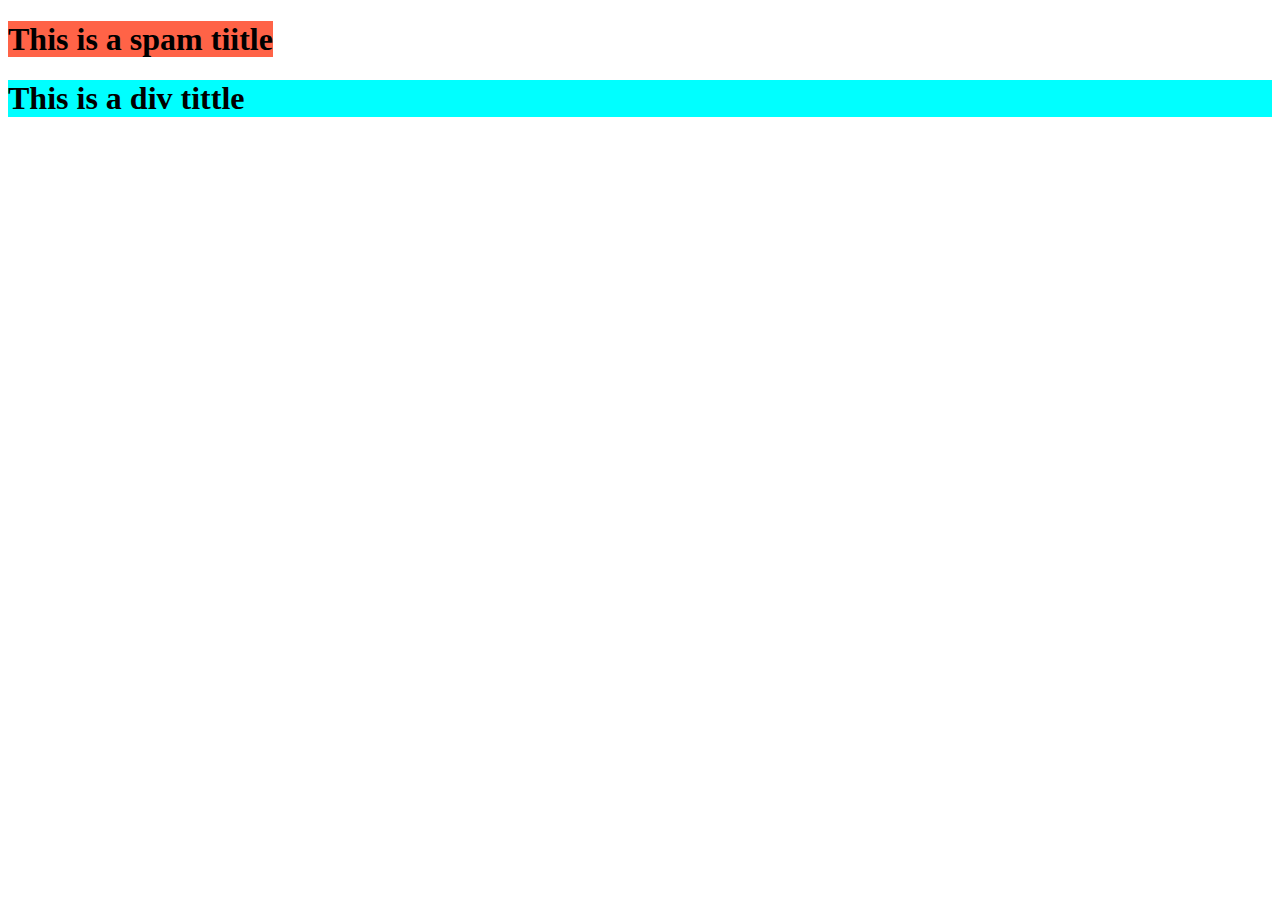
<file: HTML/index.html>
<!DOCTYPE html>
<html lang="en">
<head>
    <meta charset="UTF-8">
    <meta name="viewport" content="width=device-width, initial-scale=1.0">
    <title>Document</title>
</head>
<body>
    <h1><span style="background-color: tomato;">This is a spam tiitle</span></h1>
    <h1><div style="background-color: aqua;">This is a div tittle</div></h1>
</body>
</html>
</file>
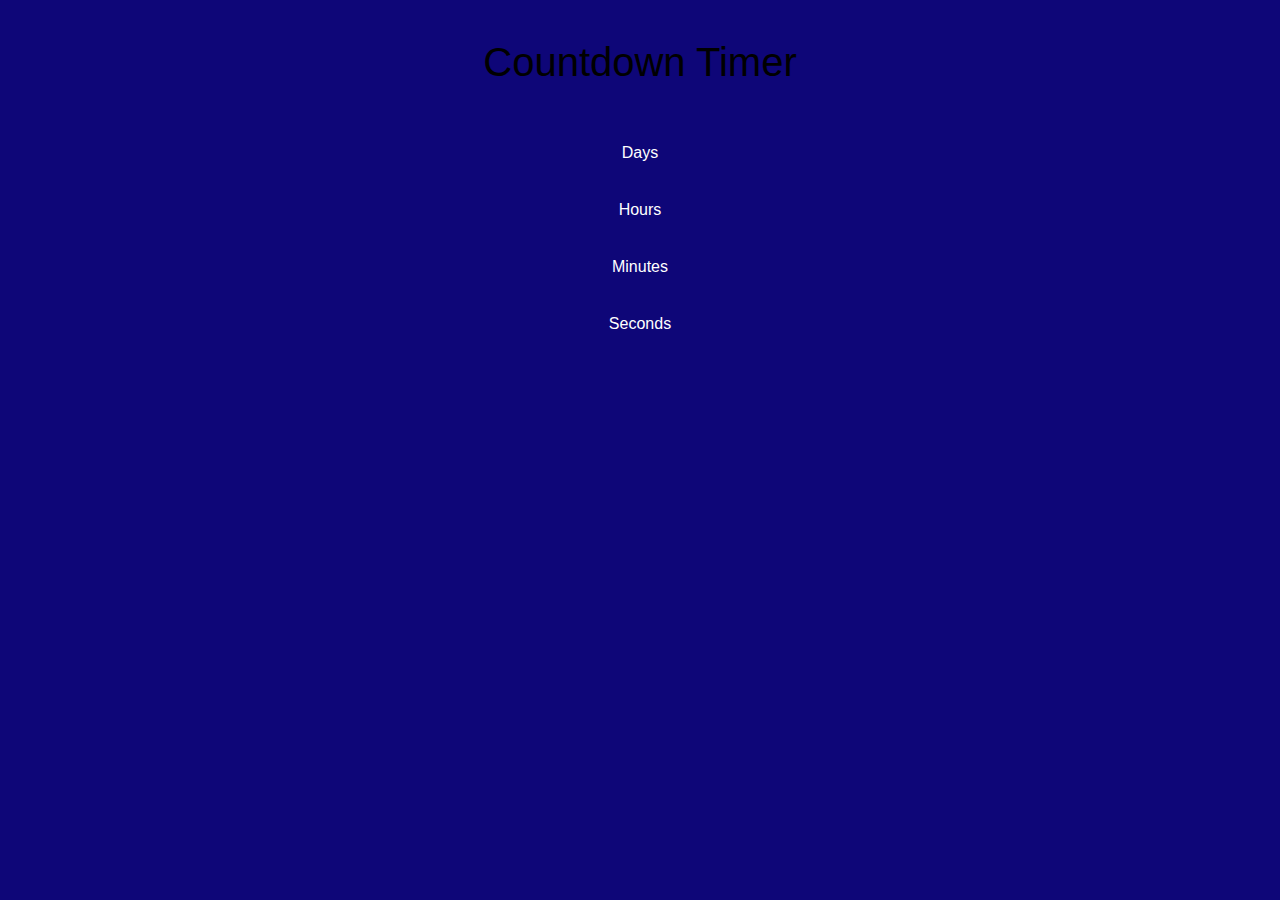
<file: HTML/Hey.html>
<!DOCTYPE html>
<html lang="eng">
    <head>
        <title>Countdown Timer</title>
        <!-- Add style/CSS -->
        <style>
            body {
                text-align: center;
                background: #0e0678;
                font-family: sans-serif, Arial, Helvetica, sans-serif;
                font-weight: 100;
            }

        /* Styling for heading */
            h1 {
                color: rgb(0, 0, 0);
                font-weight: 100;
                font-size: 40px;
                margin: 40px 0px 20px;
            }

        #clockdiv {
            font-family: sans-serif;
            color: #fff;
            display: inline-block;
            font-weight: 100;
            text-align: center;
            font-size: 30px;
        }

        #clockdiv div > span {
            padding: 1opx;
            border-radius: 3px;
            background: #00bf96;
            display: inline-block;
        }

        /* Style for visible text */
        .smalltext {
            padding-top: 5px;
            font-size: 16px;
        }
        </style>
    </head>
    <body>

        <!-- Title or heading -->
        <h1>Countdown Timer</h1>
        <div id="clockdiv">

            <div>

        <!-- Show noumber of days -->
        <span class="days" id="days"></span>
        <div class="smalltext">Days</div>

            </div>
            <div>

        <!-- Show noumber of hours -->
        <span class="hours" id="hour"></span>
        <div class="smalltext">Hours</div>
            </div>
            <div>

        <!-- Show numbers of minutes -->
        <span class="minutes" id="minutes"></span>
        <div class="smalltext">Minutes</div>
        
            </div>
            <div>

        <!-- Show noumber of Seconds -->
        <span class="seconds" id="seconds"></span>
        <div class="smalltext">Seconds</div>

            </div>
        </div>
        <p id="demo"></p>

        <!-- Adding JavaScript Code -->
        <script>

        </script>
    </body>
</html>
</file>
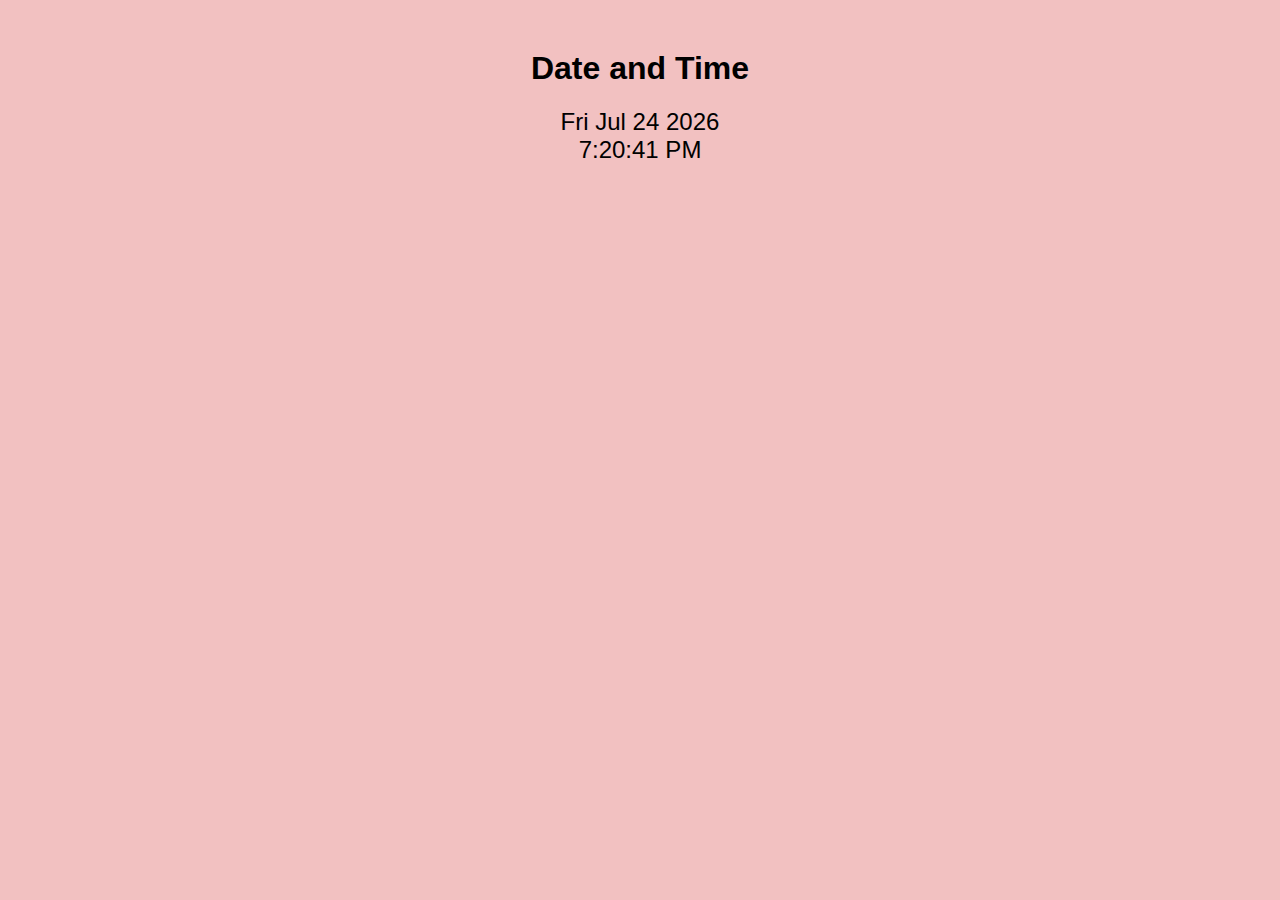
<file: HTML/Timer.html>
<!DOCTYPE html>
<html lang="en">
<head>
  <meta charset="UTF-8">
  <title>Date and Time Display</title>
  <style>
    /* Basic styling */
    body {
      font-family: Arial, sans-serif;
      text-align: center;
      margin-top: 50px;
      background-color: #f2c1c1;
    }
    #datetime {
      font-size: 24px;
      margin-bottom: 20px;
    }
  </style>
</head>
<body>

  <h1>Date and Time</h1>
  <div id="datetime"></div>

  <script>
    // JavaScript for displaying date and time
    function displayDateTime() {
      const currentDate = new Date();
      const date = currentDate.toDateString();
      const time = currentDate.toLocaleTimeString();

      const displayDiv = document.getElementById('datetime');
      displayDiv.innerHTML = `${date}<br>${time}`;
    }

    setInterval(displayDateTime, 1000); // Update every second
    displayDateTime(); // Display immediately on page load
  </script>

</body>
</html>
</file>
